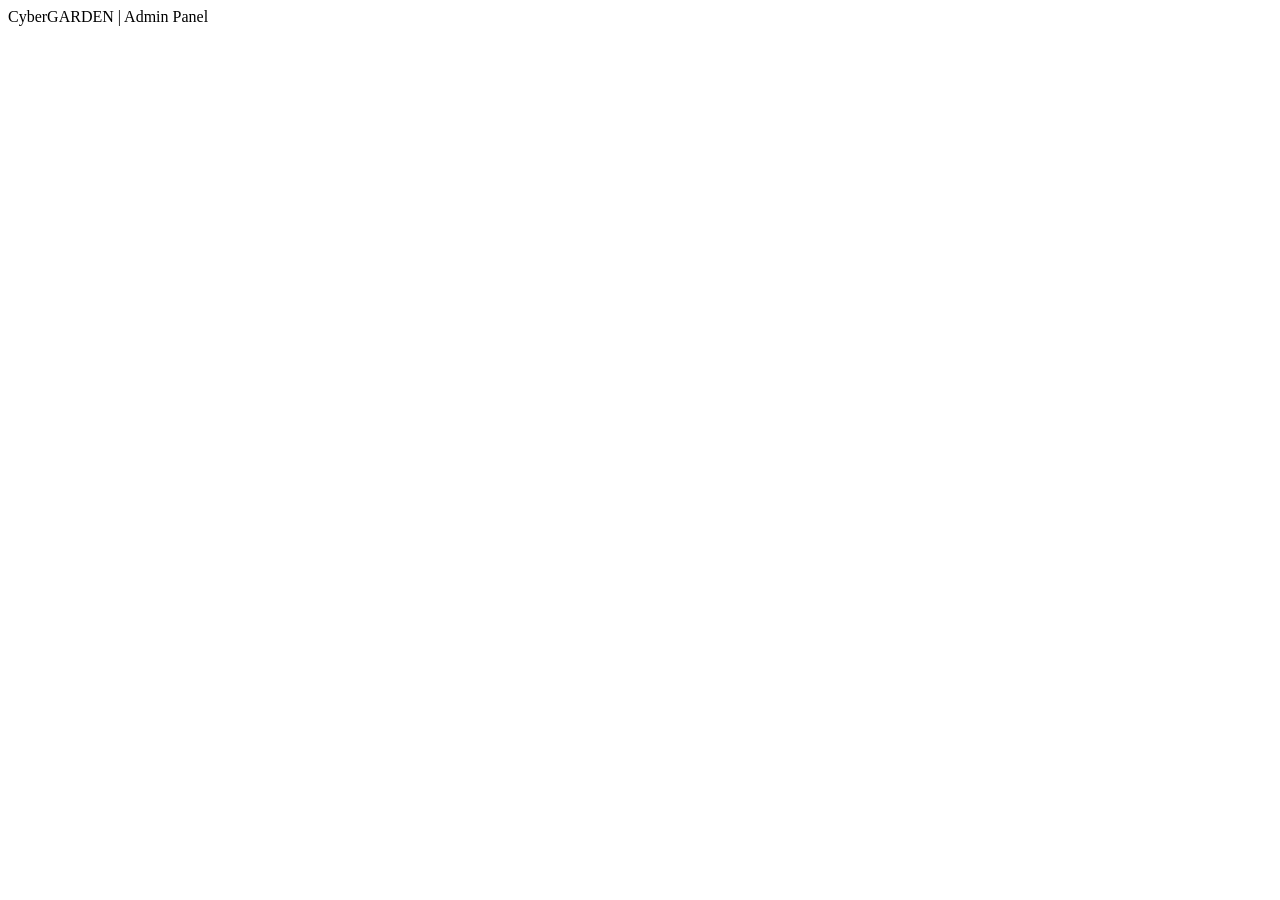
<file: frontend/index.html>
<!DOCTYPE html>
<html lang="en">
<head>
    <meta charset="UTF-8">
    <meta name="viewport" content="width=device-width, initial-scale=1.0">
    <title>Document</title>
</head>
<body>
    <div class="h1">CyberGARDEN | Admin Panel</div>
</body>
</html>
</file>
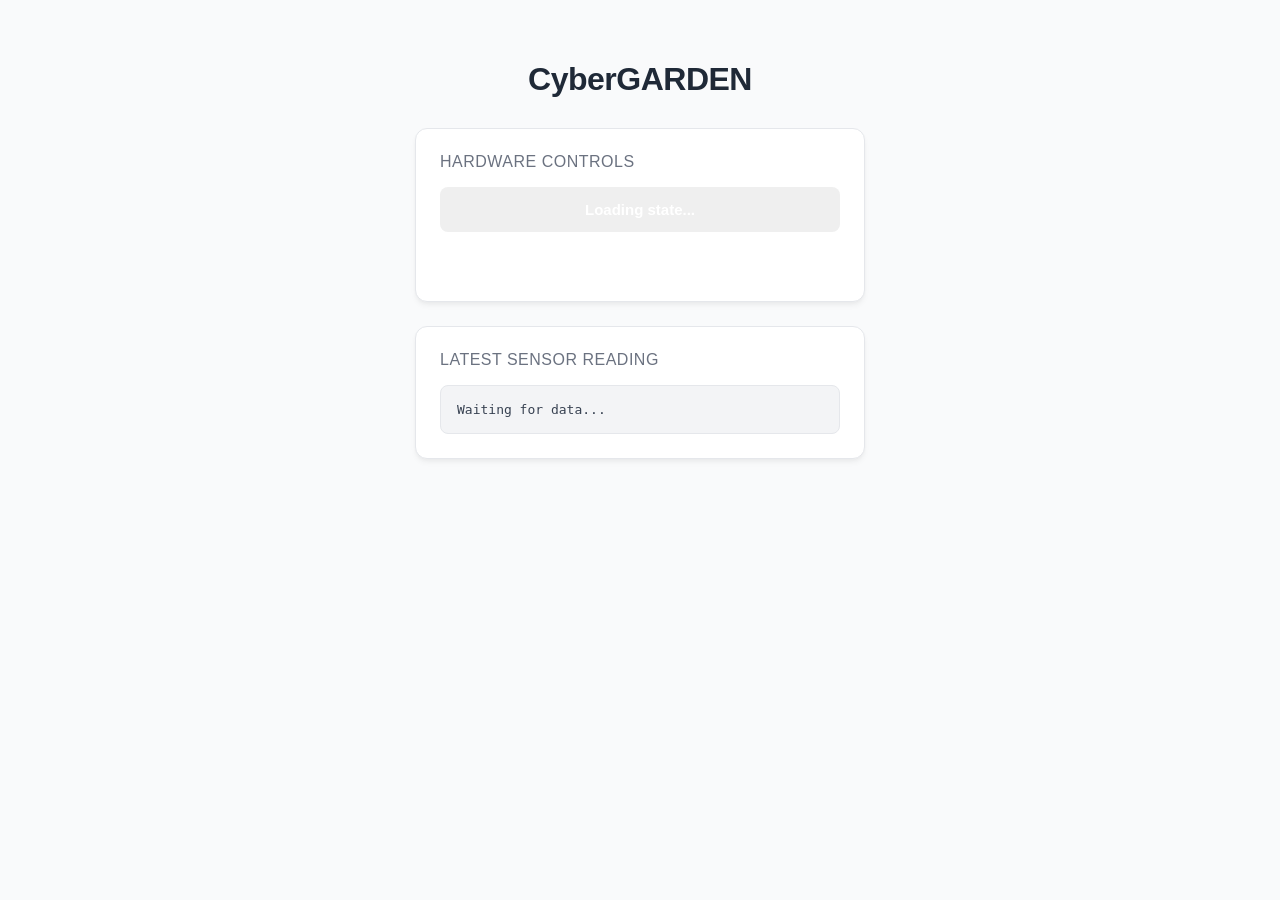
<file: backend/templates/index.html>
<!DOCTYPE html>
<html lang="en">

<head>
    <meta charset="UTF-8">
    <meta name="viewport" content="width=device-width, initial-scale=1.0">
    <title>CyberGARDEN Dashboard</title>
    <style>
        /* Clean, Minimalist, Light Theme */
        body {
            font-family: -apple-system, BlinkMacSystemFont, "Segoe UI", Roboto, Helvetica, Arial, sans-serif;
            background-color: #f9fafb;
            /* Very light gray background */
            color: #111827;
            /* Dark text for high readability */
            margin: 0;
            padding: 40px 20px;
            display: flex;
            flex-direction: column;
            align-items: center;
        }

        h1 {
            font-weight: 600;
            color: #1f2937;
            margin-bottom: 30px;
            letter-spacing: -0.5px;
        }

        /* Centers the dashboard and keeps it from stretching too wide */
        .container {
            width: 100%;
            max-width: 450px;
        }

        /* Clean white panels with subtle shadows */
        .card {
            background: #ffffff;
            padding: 24px;
            border-radius: 12px;
            box-shadow: 0 4px 6px -1px rgba(0, 0, 0, 0.05), 0 2px 4px -1px rgba(0, 0, 0, 0.03);
            border: 1px solid #e5e7eb;
            margin-bottom: 24px;
        }

        h2 {
            margin-top: 0;
            font-size: 16px;
            font-weight: 500;
            color: #6b7280;
            margin-bottom: 16px;
            text-transform: uppercase;
            letter-spacing: 0.5px;
        }

        /* Modern Button Styling */
        #pump-btn {
            padding: 14px 20px;
            font-size: 15px;
            font-weight: 600;
            border: none;
            border-radius: 8px;
            cursor: pointer;
            width: 100%;
            transition: all 0.2s ease;
            color: white;
        }

        #pump-btn:hover {
            transform: translateY(-1px);
            box-shadow: 0 4px 12px rgba(0, 0, 0, 0.1);
        }

        #pump-btn:disabled {
            opacity: 0.6;
            cursor: not-allowed;
            transform: none;
            box-shadow: none;
        }

        #command-status {
            font-size: 13px;
            color: #6b7280;
            margin-top: 12px;
            text-align: center;
            min-height: 20px;
            /* Prevents the layout from jumping when text appears */
        }

        /* Clean Raw Data Viewer */
        .raw-data {
            background: #f3f4f6;
            padding: 16px;
            border-radius: 8px;
            font-family: ui-monospace, SFMono-Regular, Menlo, Monaco, Consolas, monospace;
            font-size: 13px;
            color: #374151;
            margin: 0;
            border: 1px solid #e5e7eb;
            white-space: pre-wrap;
        }
    </style>
</head>

<body>

    <h1>CyberGARDEN</h1>

    <div class="container">
        <div class="card">
            <h2>Hardware Controls</h2>
            <button id="pump-btn" onclick="togglePump()">Loading state...</button>
            <p id="command-status"></p>
        </div>

        <div class="card">
            <h2>Latest Sensor Reading</h2>
            <pre class="raw-data" id="latest-data-view">Waiting for data...</pre>
        </div>
    </div>

    <script>
        // CRITICAL FIX: Ensure you are using json_data here based on the app.py fix!
        const database = {{ data | tojson | safe }};

        let currentPumpState = 0;

        if (database && database.length > 0) {
            const latestEntry = database[database.length - 1];
            document.getElementById('latest-data-view').innerText = JSON.stringify(latestEntry, null, 2);

            if (latestEntry.pump_state === 1) {
                currentPumpState = 1;
            }
        }

        function renderButton() {
            const btn = document.getElementById('pump-btn');
            if (currentPumpState === 1) {
                btn.style.backgroundColor = "#10b981"; // Modern soft green
                btn.innerText = "💧 Water is ON (Click to turn OFF)";
            } else {
                btn.style.backgroundColor = "#ef4444"; // Modern soft red
                btn.innerText = "🛑 Water is OFF (Click to turn ON)";
            }
        }

        function togglePump() {
            const btn = document.getElementById('pump-btn');
            const statusText = document.getElementById('command-status');
            const targetState = (currentPumpState === 1) ? 0 : 1;

            btn.innerText = "Sending command...";
            btn.disabled = true;

            fetch('/api/command/pump', {
                method: 'POST',
                headers: { 'Content-Type': 'application/json' },
                body: JSON.stringify({ state: targetState })
            })
                .then(response => response.json())
                .then(res => {
                    btn.disabled = false;
                    if (res.status === "success") {
                        currentPumpState = res.state;
                        renderButton();
                        statusText.innerText = "Command sent successfully.";

                        // Added a nice touch: Hide the success message after 3 seconds so it stays clean
                        setTimeout(() => { statusText.innerText = ""; }, 3000);
                    } else {
                        statusText.innerText = "Server error: " + res.message;
                    }
                })
                .catch(error => {
                    btn.disabled = false;
                    statusText.innerText = "Network error.";
                });
        }

        renderButton();
    </script>
</body>

</html>
</file>
